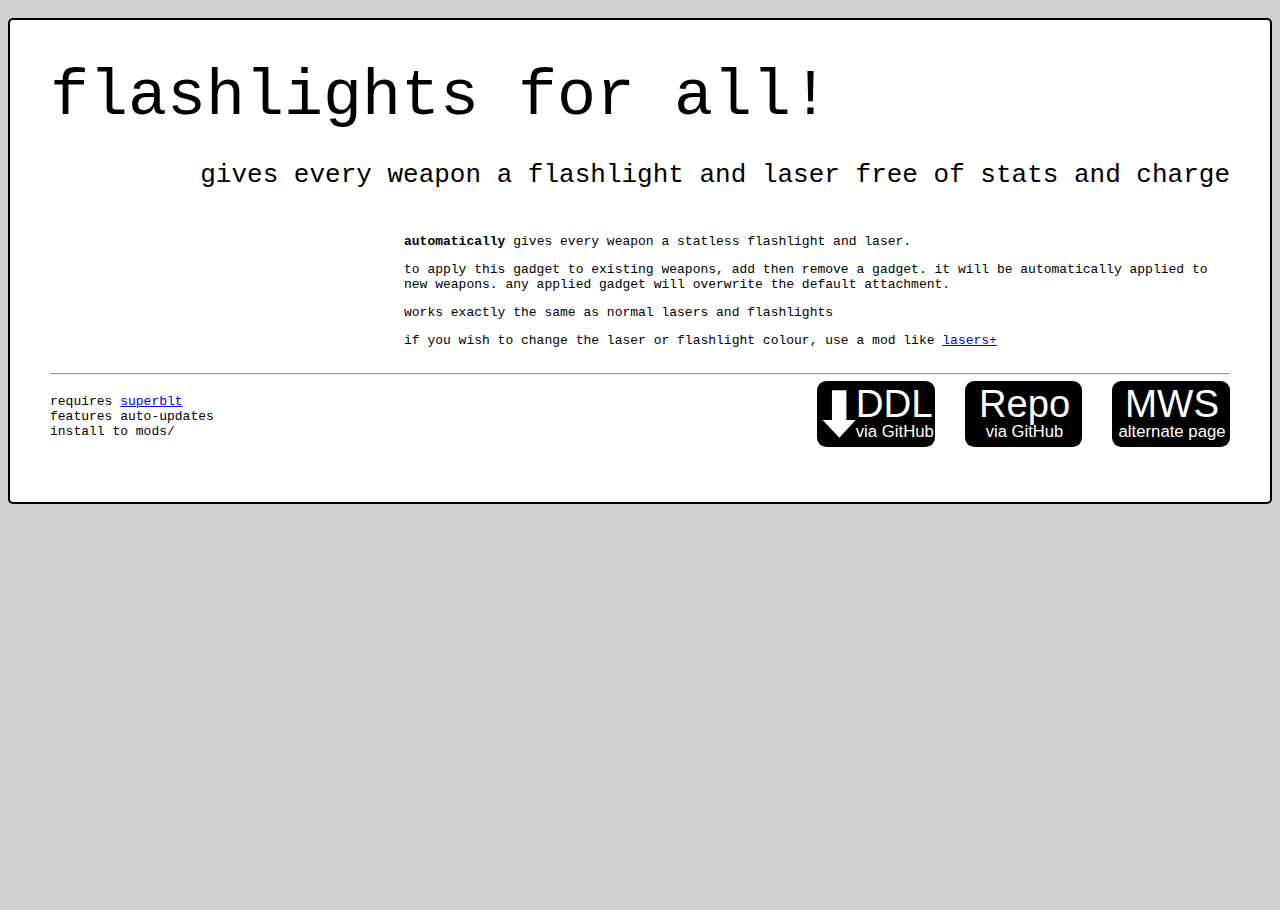
<file: mod/ffa.html>
<!DOCTYPE html>
<html>

<head>
    <title>flashlights for all!</title>
    <meta charset="utf-8">
    <meta name="description" content="payday 2 mod that gives every weapon a flashlight and laser free of stats and charge">
    <meta name="viewport" content="width=device-width, initial-scale=1">
    <link rel="stylesheet" type="text/css" href="../style.css">
</head>

<body>
    <div>
        <text class="big-font">flashlights for all!</text>
        <p class="normal-font" style="text-align: right;">gives every weapon a flashlight and
            laser free of stats and charge</p>
        <span class="modalcontentleft">
            <video playsinline autoplay muted loop style="width: 100%;">
                <source src="https://github.com/theokrueger-diesel-mods/pd2-flashlights-for-all/raw/master/thumbs/demo.webm" type="video/webm">
                your browser doesnt support webm!
            </video>
            <span></span>
            <text>
                <p><b>automatically</b> gives every weapon a statless flashlight and laser.</p>
                <p>to apply this gadget to existing weapons, add then remove a gadget. it will be automatically
                    applied to new weapons. any applied gadget will overwrite the default attachment.</p>
                <p>works exactly the same as normal lasers and flashlights</p>
                <p>if you wish to change the laser or flashlight colour, use a mod like <a href="https://modworkshop.net/mod/20577" target="_blank">lasers+</a></p>
            </text>
        </span>
        <hr>
        <span class="modaldownloadgrid">
            <p>requires <a href="https://superblt.znix.xyz/" target="_blank">superblt</a>
                <br>
                features auto-updates
                <br>
                install to mods/
            </p>
            <a href="https://github.com/theokrueger-diesel-mods/pd2-flashlights-for-all/releases/latest/download/Flashlights.for.all.zip"><img src="../img/buttons/ddl.svg" alt="download"></a>
            <span></span>
            <a href="https://github.com/theokrueger-diesel-mods/pd2-flashlights-for-all" target="_blank"><img src="../img/buttons/repo.svg" alt="repo"></a>
            <span></span>
            <a href="https://modworkshop.net/mod/32694" target="_blank"><img src="../img/buttons/mws.svg" alt="modworkshop"></a>
        </span>
    </div>

</body>

</html>
</file>
<file: style.css>
/* defaults */

body, html {
    background-color: #cfcfcf;
    height: 100%;
    margin: 2px;
    padding: 2px;
    font-family: monospace;
}

div {
    border-radius: 5px;
    background-color: #ffffff;
    margin-top: 10px;
    border-color: #000000;
    border-style: solid;
    border-width: 2px;
    padding: 40px;
}

details {
    transition: 0.2s;
}

code {
    background-color: #0000001F;
    white-space: pre;
}

/* fonts */

.big-font {
    font-size: 500%;
}

.mediumer-font {
    font-size: 250% !important;
}

.normal-font {
    font-size: 200% !important;
}

.medium-font {
    font-size: 150% !important;
}

.small-font {
    font-size: 100% !important;
}

/* items */

.logolist {
    color: #000000;
    text-decoration: none;
    text-align: center;
}

/* tiles */

.tile {
    transition: 0.2s;
    margin: auto;
    width: 90%;
    padding-top: 5%;
}

.tile:hover {
    width: 100%;
    padding-top: 0%;
    padding-bottom: 0%;
}

.tileimg {
    width: 90%;
}

.tiletext {
    text-align: center;
    padding-right: 10%;
    overflow: hidden;
    white-space: nowrap;
}

/* grid */

.fourgrid {
    display: grid;
    grid-template-columns: auto auto auto auto;
    background-color: #00000000;
    padding: 0px;
}

.maingrid {
    display: grid;
    grid-template-columns: 15% auto;
    background-color: #00000000;
    padding: 0px;
}

.contactgrid {
    align-items: center;
    text-align: center;
    display: grid;
    grid-template-columns: auto 15% auto 15% auto 15% auto 15% auto;
    background-color: #00000000;
    padding: 0px;
}

.contactimg {
    max-height: 96px;
    max-width: 96px;
}

.prevgrid {
    align-items: center;
    display: grid;
    grid-template-columns: 25% 25% 25% 25%;
    background-color: #00000000;
}

.modalcontentleft {
    align-items: center;
    display: grid;
    grid-template-columns: 25% 5% 70%;
    background-color: #00000000;
}

.modalcontentright {
    align-items: center;
    display: grid;
    grid-template-columns: 70% 5% 25%;
    background-color: #00000000;
}

.modaldownloadgrid {
    text-align: left;
    display: grid;
    grid-template-columns: 65% 10% 2.5% 10% 2.5% 10%;
    background-color: #00000000;
    padding-bottom: 10px;
}

/* sidebar */

.sidebar {
    border-radius: 5px;
    top: auto;
    left: auto;
    list-style-type: none;
    padding: 0px;
    width: 13%;
    background-color: #fff;
    border-color: #000;
    border-style: solid;
    border-width: 2px;
}

.sidebar-entry {
    font-family: monospace;
    font-size: 150%;
    display: block;
    color: #000;
    padding: 10px 10px;
    text-decoration: none;
}

.sidebar-entry:hover {
    background-color: #cfcfcf;
    color: #000;
}

.footer {
    border-radius: 5px;
    height: auto;
    bottom: 10px;
    left: 1%;
    list-style-type: none;
    padding: 3px;
    width: 13%;
    background-color: #ffffff;
    border-color: #000;
    border-style: solid;
    border-width: 2px;
}

/* sidebar entry expansion */

.sidebarbutton {
    display: block;
}

.sidebarentry {
    height: 0px;
    transition: 0.5s;
}

.sidebarbutton:hover .sidebarentry {
    display: block;
    height: 40px;
}

.modstext {
    transition: 0.5s;
    color: #FFFFFF00
}

.sidebarbutton:hover .modstext {
    color: #000000FF;
}

/* attributes */

.fixed {
    position: fixed;
}

.nodecorate {
    color: #000;
    text-decoration: none;
}

.nobmargin {
    margin-bottom: 0px;
}


/* mobile "support" */

#pc {
    display: block;
}

#mobile {
    display: none;
}

@media screen and (max-width: 1000px) {
    /* why must i make this so godawful */
    #pc {
        display: none;
    }
    #mobile {
        display: block;
    }
    .maingrid {
        grid-template-columns: auto;
    }
    .modalcontentleft {
        display: block;
    }
    .modalcontentright {
        display: block;
    }
    .fourgrid {
        grid-template-columns: auto auto;
    }
    .big-font {
        font-size: 350%;
    }
    .prevgrid {
        grid-template-columns: 50% 50%;
    }
}

@media screen and (max-width: 680px) {
    .big-font {
        font-size: 300% !important;
    }
}

.mobilenav {
    text-decoration: none;
    color: #000;
    background-color: #00000000;
    padding: 5px;
}

.mobilenav:hover {
    background-color: #0F0F0F0F;
}

.fob {
    text-align: center;
    position: fixed;
    padding: 10px 5px 10px 5px;
    bottom: 0%;
    right: 5%;
}
</file>
